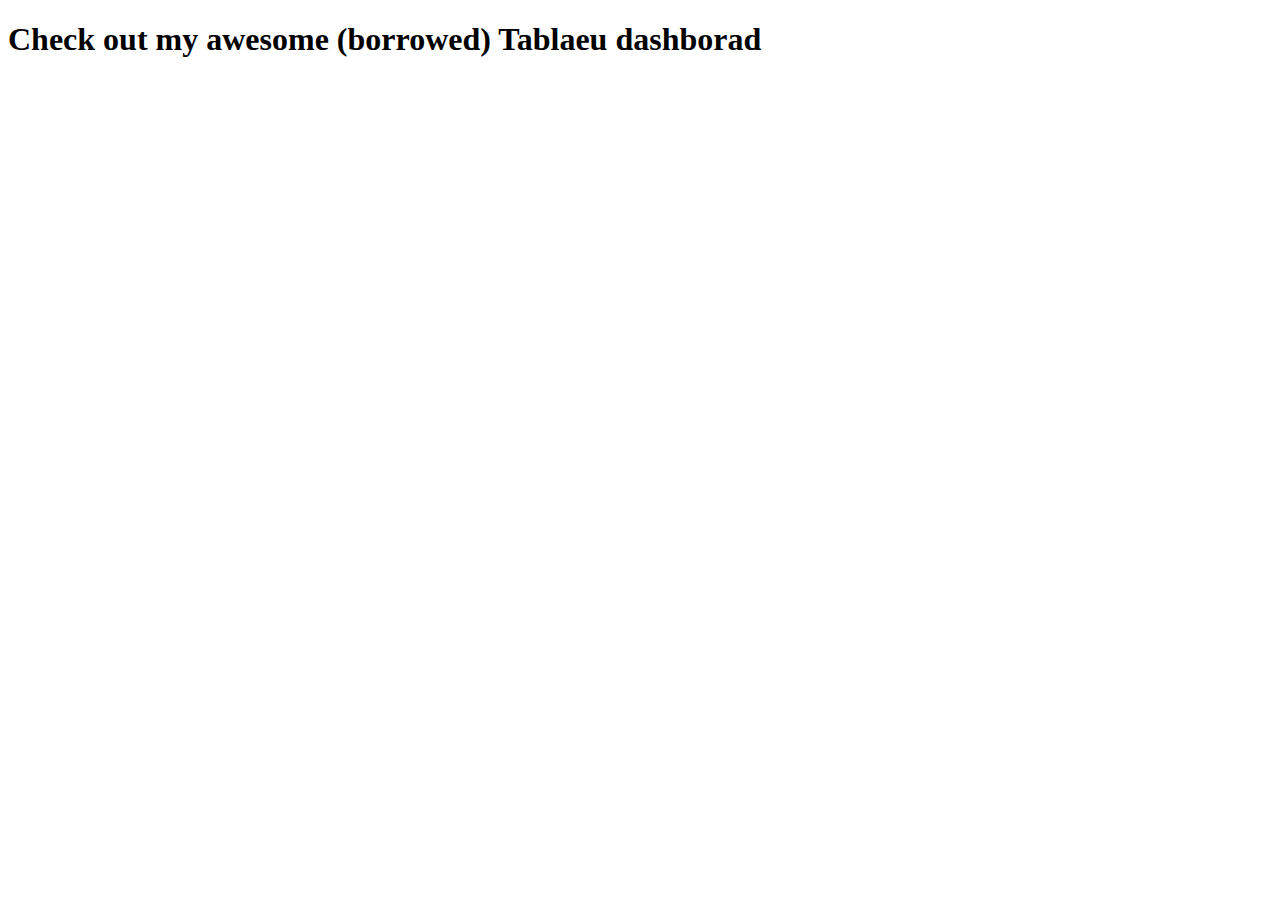
<file: scratch.html>
<!DOCTYPE html>
<html lang="en">

<head>
    <meta charset="UTF-8">
    <meta http-equiv="X-UA-Compatible" content="IE=edge">
    <meta name="viewport" content="width=device-width, initial-scale=1.0">
    <title>Interests</title>
</head>

<body>
    <h1>Check out my awesome (borrowed) Tablaeu dashborad</h1>
    <br>
    <div class='tableauPlaceholder' id='viz1669662410364' style='position: relative'><noscript><a href='#'><img
                    alt='Dashboard 1 '
                    src='https:&#47;&#47;public.tableau.com&#47;static&#47;images&#47;W2&#47;W2FSSJHS9&#47;1_rss.png'
                    style='border: none' /></a></noscript><object class='tableauViz' style='display:none;'>
            <param name='host_url' value='https%3A%2F%2Fpublic.tableau.com%2F' />
            <param name='embed_code_version' value='3' />
            <param name='path' value='shared&#47;W2FSSJHS9' />
            <param name='toolbar' value='yes' />
            <param name='static_image'
                value='https:&#47;&#47;public.tableau.com&#47;static&#47;images&#47;W2&#47;W2FSSJHS9&#47;1.png' />
            <param name='animate_transition' value='yes' />
            <param name='display_static_image' value='yes' />
            <param name='display_spinner' value='yes' />
            <param name='display_overlay' value='yes' />
            <param name='display_count' value='yes' />
            <param name='language' value='en-US' />
        </object></div>
    <script
        type='text/javascript'>                    var divElement = document.getElementById('viz1669662410364'); var vizElement = divElement.getElementsByTagName('object')[0]; vizElement.style.width = '1100px'; vizElement.style.height = '927px'; var scriptElement = document.createElement('script'); scriptElement.src = 'https://public.tableau.com/javascripts/api/viz_v1.js'; vizElement.parentNode.insertBefore(scriptElement, vizElement);                </script>
</body>

</html>
</file>
